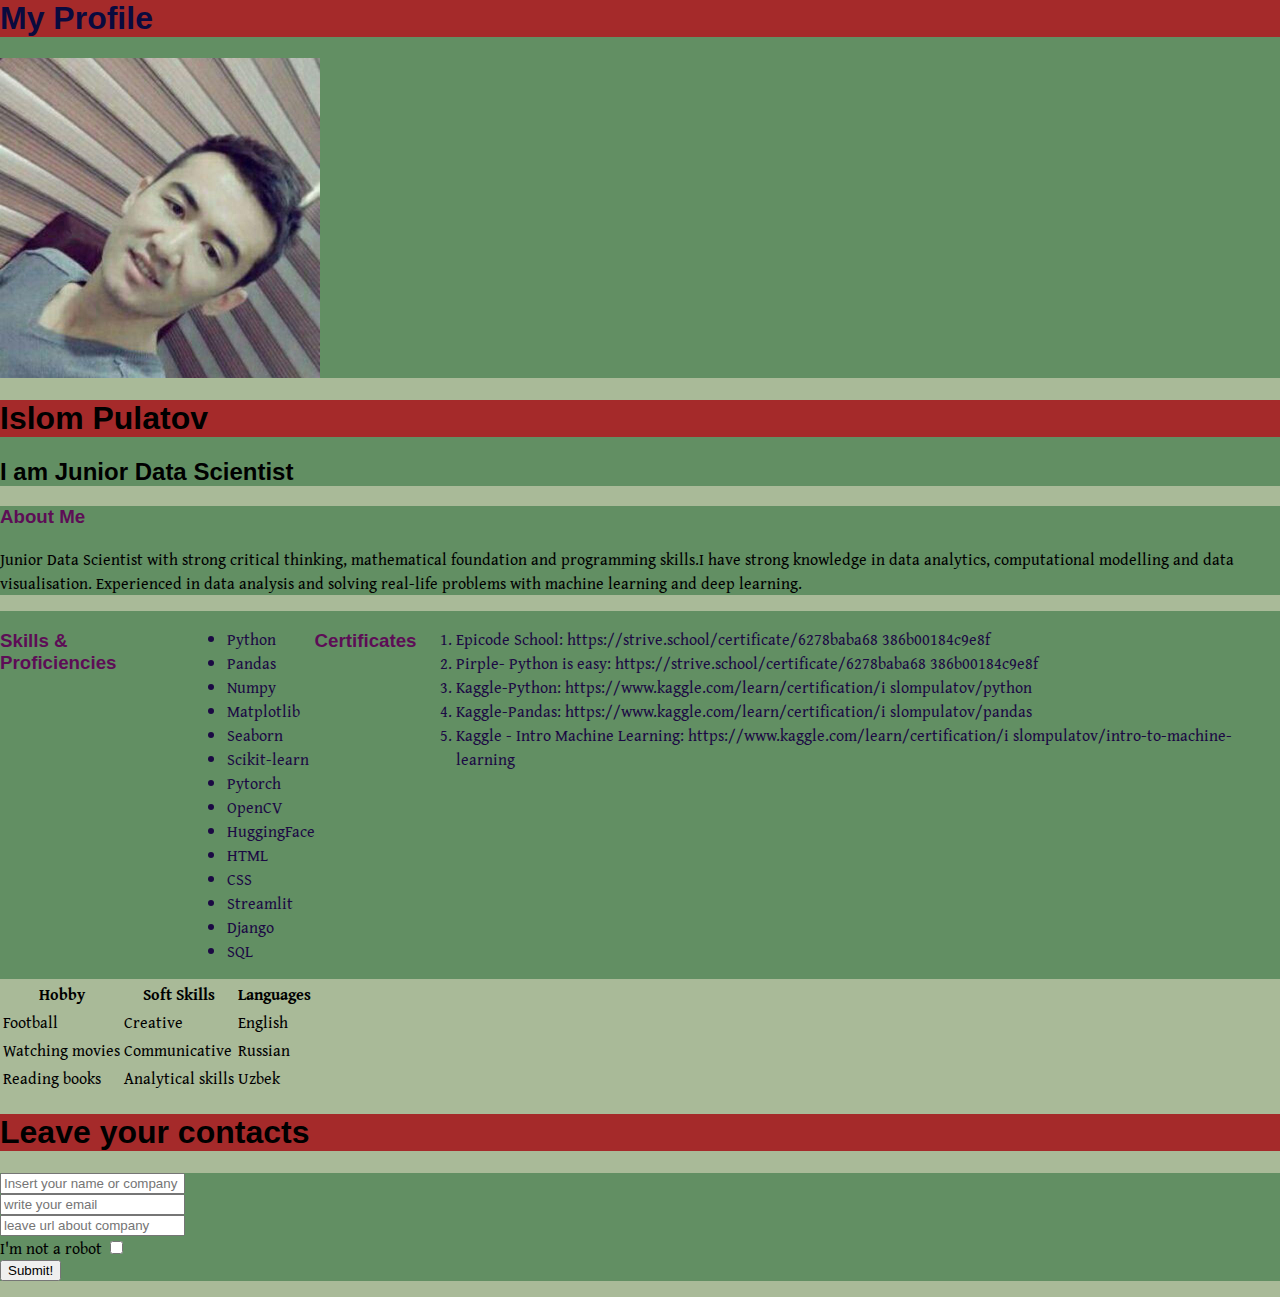
<file: index.html>
<html>
    <head>
        <meta charset="utf-8">
        <meta http-equiv="X-UA-compatible" content="IE-edge">
        <meta name="viewport" content="width-device-width, initial-scale-1.0">
        <title>Portfolio</title>
        <link rel="preconnect" href="https://fonts.googleapis.com">
        <link rel="preconnect" href="https://fonts.gstatic.com" crossorigin>
        <link href="https://fonts.googleapis.com/css2?family=Gentium+Book+Plus:wght@400;700&display=swap" rel="stylesheet">
        

        <style>
            body {
                background-color: rgb(169, 186, 152);
                margin: 0;
                font-family: 'Gentium Book Plus', serif;
            }
            h1, h2, h3, h4, h5, h6 {
                font-family: 'Mingzat', sans-serif;

            }
            div  {
                background-color: #0a5a2373;
                
            }
            #page-title {
                color: rgb(10, 10, 62);
            }
            .title {
                color: rgb(75, 36, 22);
            }
            h1 {
                background-color: brown;
                color: ;
            }
            img {
                width: 25%;
            }

            h3 {
                color: rgb(93, 13, 86);
            
            }
            #page-content {
                color: rgb(27, 9, 67);
                display: flex;
                flex-direction: row;
            }
            .subtitle {
                color: rgb(6, 16, 104);
            }
            
             
            
        </style>
    </head>
    <body>
        <div id="page-title" class="title">
            <h1> My Profile</h1>
            <img width = "250" src="IMG_20210518_174754_805.jpg" />
        </div>

        <div id="page-name" class="name">
            <h1>Islom Pulatov </h1>
            <h2>I am Junior Data Scientist</h2>
        </div>
        <div id="page-info" class="text">    
            <h3>About Me</h3>
            <p>Junior Data Scientist with strong critical thinking, mathematical foundation and programming skills.I have strong
                knowledge in data analytics,
                computational modelling and data
                visualisation. Experienced in data
                analysis and solving real-life problems
                with machine learning and deep learning.
            </p>
        </div>
        <div id="page-content" class="subtitle">
            <h3>Skills & Proficiencies</h3>
        
          
                <ul>
                    <li>Python</li>
                    <li>Pandas</li>
                    <li>Numpy</li>
                    <li>Matplotlib</li>
                    <li>Seaborn</li>
                    <li>Scikit-learn</li>
                    <li>Pytorch</li>
                    <li>OpenCV</li>
                    <li>HuggingFace</li>
                    <li>HTML</li>
                    <li>CSS</li>
                    <li>Streamlit</li>
                    <li>Django</li>
                    <li>SQL</li>
                    
                    
                    
                </ul>
        
            
            <h3>Certificates</h3>
                <ol>
                    <li>Epicode School:
                        https://strive.school/certificate/6278baba68
                        386b00184c9e8f</li>
                    <li>Pirple- Python is easy:
                        https://strive.school/certificate/6278baba68
                        386b00184c9e8f</li>
                    <li>Kaggle-Python:
                        https://www.kaggle.com/learn/certification/i
                        slompulatov/python</li>
                    <li>Kaggle-Pandas:
                        https://www.kaggle.com/learn/certification/i
                        slompulatov/pandas</li>
                    <li>Kaggle - Intro Machine Learning:
                        https://www.kaggle.com/learn/certification/i
                        slompulatov/intro-to-machine-learning</li>
                    
                </ol>
        </div>
    <table>
        <tr>
            <th>Hobby</th>
            <th>Soft Skills</th>
            <th>Languages</th>
        </tr>
        <tr>
            <td>Football</td>
            <td>Creative</td>
            <td>English</td>
            
        </tr>
        <tr>
            <td>Watching movies</td>
            <td>Communicative</td>
            <td>Russian</td>
        </tr>
        <tr>
            <td>Reading books</td>
            <td>Analytical skills</td>
            <td>Uzbek</td>
        </tr>
    </table>  
    <h1>Leave your contacts</h1>
    <form onsubmit="alert('Data has been submitted')">
        <div>
            <input type="text" placeholder="Insert your name or company"/>

        </div>  
        <div>
            <input type="email" placeholder="write your email"/>
        </div>
        <div>
            <input type="url" placeholder="leave url about company"/>
        </div>
        <div>
            <label>I'm not a robot</label>
            <input type="checkbox"/>
        </div>

        <div>
            <button type ="submit"> Submit!</button>    
        </div>
        
    </form>    
    </body>
</html>
</file>
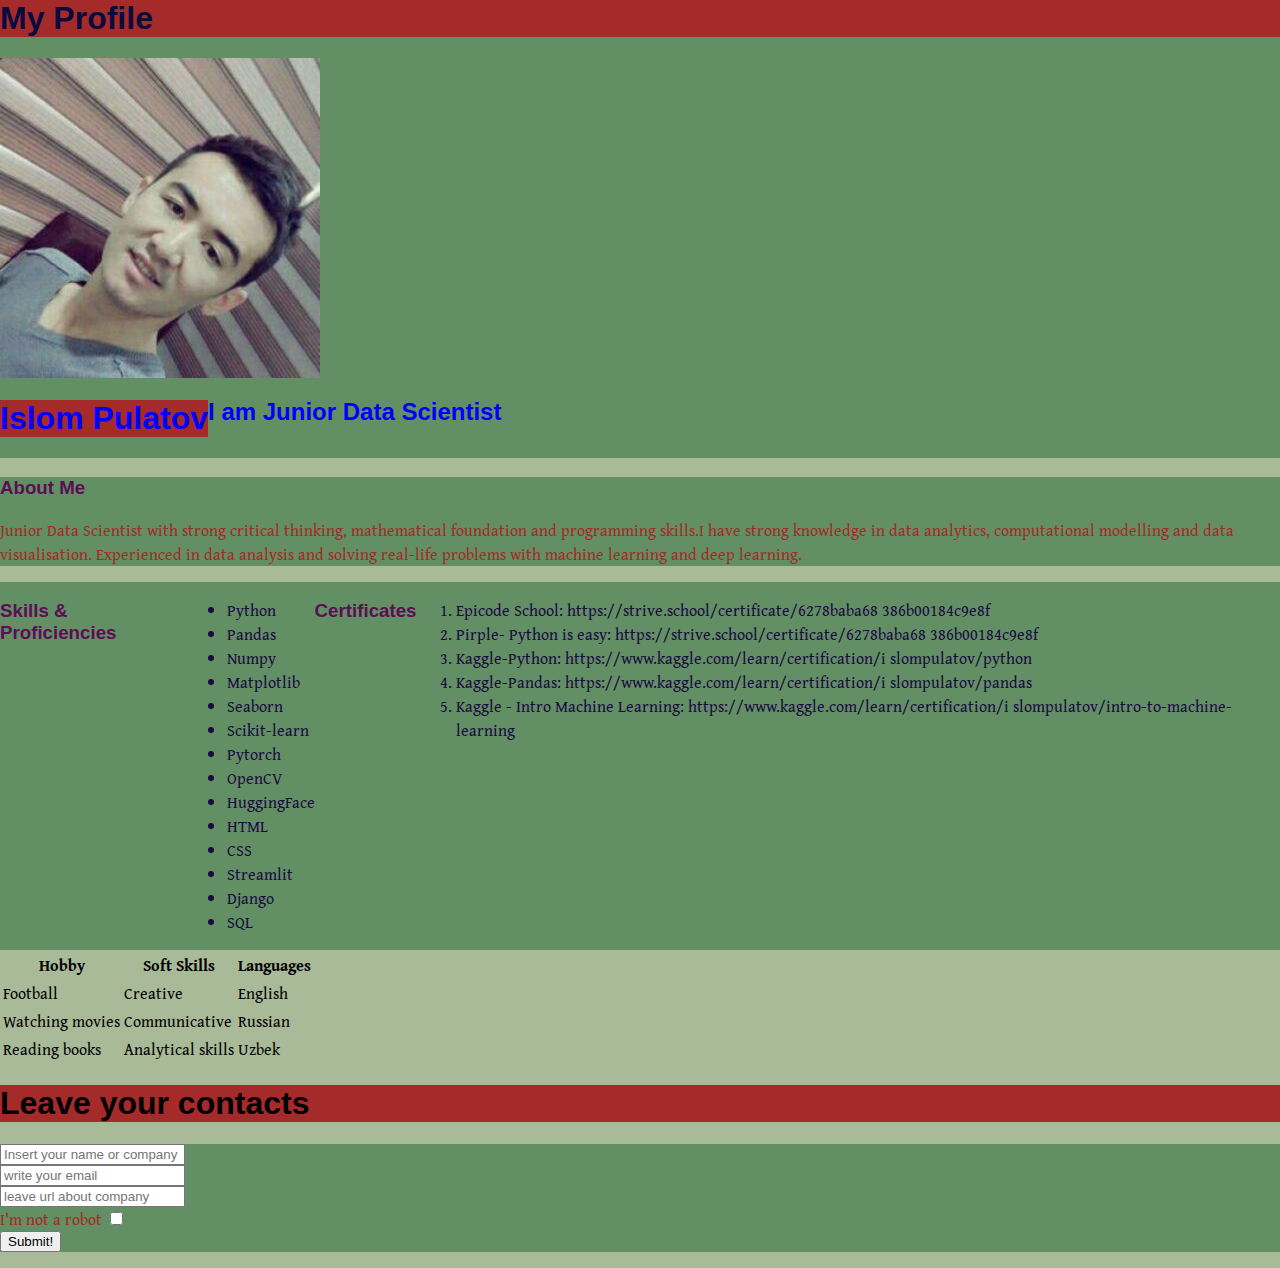
<file: demo_profile/index.html>
<html>
    <head>
        <meta charset="utf-8">
        <meta http-equiv="X-UA-compatible" content="IE-edge">
        <meta name="viewport" content="width-device-width, initial-scale-1.0">
        <title>Portfolio</title>
        <link rel="preconnect" href="https://fonts.googleapis.com">
        <link rel="preconnect" href="https://fonts.gstatic.com" crossorigin>
        <link href="https://fonts.googleapis.com/css2?family=Gentium+Book+Plus:wght@400;700&display=swap" rel="stylesheet">
        

        <style>
            body {
                background-color: rgb(169, 186, 152);
                margin: 0;
                font-family: 'Gentium Book Plus', serif;
            }
            h1, h2, h3, h4, h5, h6 {
                font-family: 'Mingzat', sans-serif;

            }
            div  {
                background-color: #0a5a2373;
                
            }
            #page-title {
                color: rgb(10, 10, 62);
            }
            .title {
                color: rgb(75, 36, 22);
            }
            h1 {
                background-color: brown;
                color: ;
            }
            img {
                width: 25%;
            }
            div {
                color: brown;
            }
            #page-name {
                color: blue;
                display: flex;
                align-items: flex-start;


            }
            .name {
                color: burlywood;
            }

            h3 {
                color: rgb(93, 13, 86);
            
            }
            #page-content {
                color: rgb(27, 9, 67);
                display: flex;
                flex-direction: row;
            }
            .subtitle {
                color: rgb(6, 16, 104);
            }
            
             
            
        </style>
    </head>
    <body>
        <div id="page-title" class="title">
            <h1> My Profile</h1>
            <img width = "250" src="IMG_20210518_174754_805.jpg" />
        </div>

        <div id="page-name" class="name">
            <h1>Islom Pulatov </h1>
            <h2>I am Junior Data Scientist</h2>
        </div>
        <div id="page-info" class="text">    
            <h3>About Me</h3>
            <p>Junior Data Scientist with strong critical thinking, mathematical foundation and programming skills.I have strong
                knowledge in data analytics,
                computational modelling and data
                visualisation. Experienced in data
                analysis and solving real-life problems
                with machine learning and deep learning.
            </p>
        </div>
        <div id="page-content" class="subtitle">
            <h3>Skills & Proficiencies</h3>
        
          
                <ul>
                    <li>Python</li>
                    <li>Pandas</li>
                    <li>Numpy</li>
                    <li>Matplotlib</li>
                    <li>Seaborn</li>
                    <li>Scikit-learn</li>
                    <li>Pytorch</li>
                    <li>OpenCV</li>
                    <li>HuggingFace</li>
                    <li>HTML</li>
                    <li>CSS</li>
                    <li>Streamlit</li>
                    <li>Django</li>
                    <li>SQL</li>
                    
                    
                    
                </ul>
        
            
            <h3>Certificates</h3>
                <ol>
                    <li>Epicode School:
                        https://strive.school/certificate/6278baba68
                        386b00184c9e8f</li>
                    <li>Pirple- Python is easy:
                        https://strive.school/certificate/6278baba68
                        386b00184c9e8f</li>
                    <li>Kaggle-Python:
                        https://www.kaggle.com/learn/certification/i
                        slompulatov/python</li>
                    <li>Kaggle-Pandas:
                        https://www.kaggle.com/learn/certification/i
                        slompulatov/pandas</li>
                    <li>Kaggle - Intro Machine Learning:
                        https://www.kaggle.com/learn/certification/i
                        slompulatov/intro-to-machine-learning</li>
                    
                </ol>
        </div>
    <table>
        <tr>
            <th>Hobby</th>
            <th>Soft Skills</th>
            <th>Languages</th>
        </tr>
        <tr>
            <td>Football</td>
            <td>Creative</td>
            <td>English</td>
            
        </tr>
        <tr>
            <td>Watching movies</td>
            <td>Communicative</td>
            <td>Russian</td>
        </tr>
        <tr>
            <td>Reading books</td>
            <td>Analytical skills</td>
            <td>Uzbek</td>
        </tr>
    </table>  
    <h1>Leave your contacts</h1>
    <form onsubmit="alert('Data has been submitted')">
        <div>
            <input type="text" placeholder="Insert your name or company"/>

        </div>  
        <div>
            <input type="email" placeholder="write your email"/>
        </div>
        <div>
            <input type="url" placeholder="leave url about company"/>
        </div>
        <div>
            <label>I'm not a robot</label>
            <input type="checkbox"/>
        </div>

        <div>
            <button type ="submit"> Submit!</button>    
        </div>
        
    </form>    
    </body>
</html>
</file>
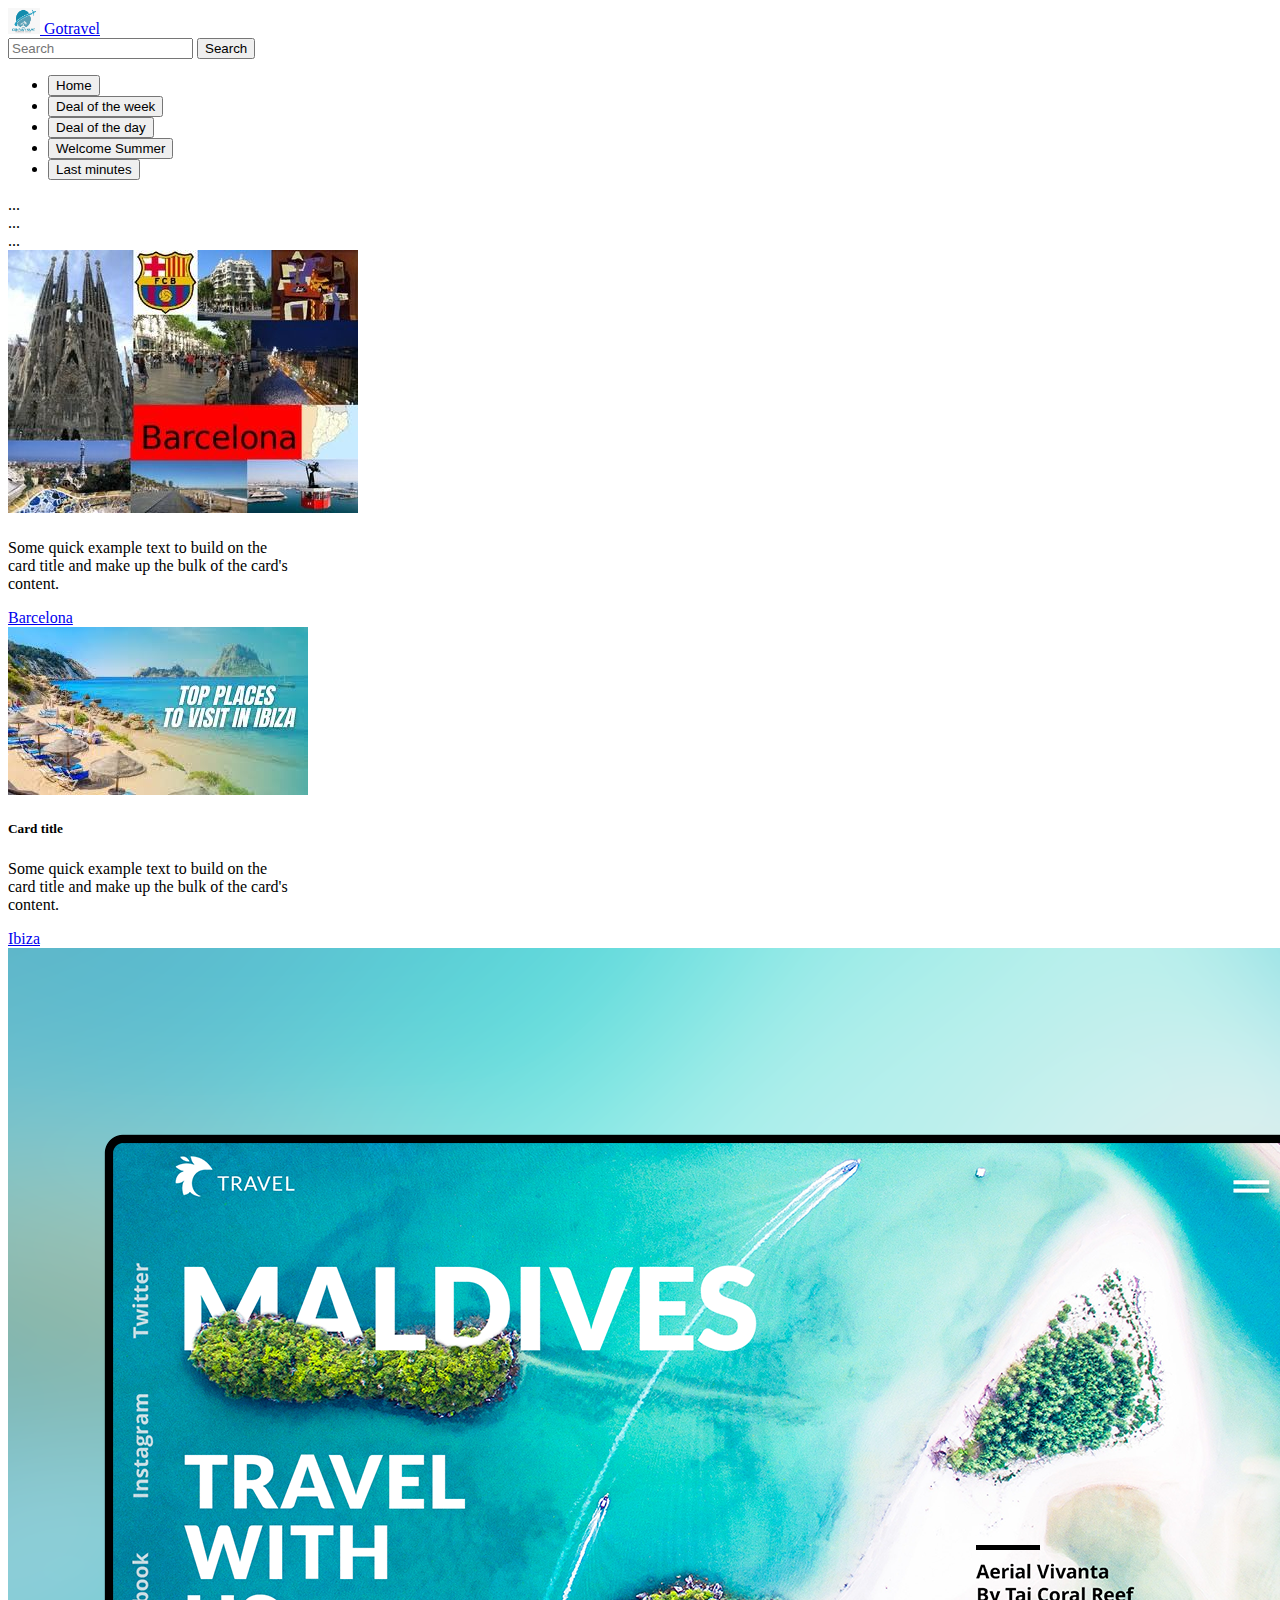
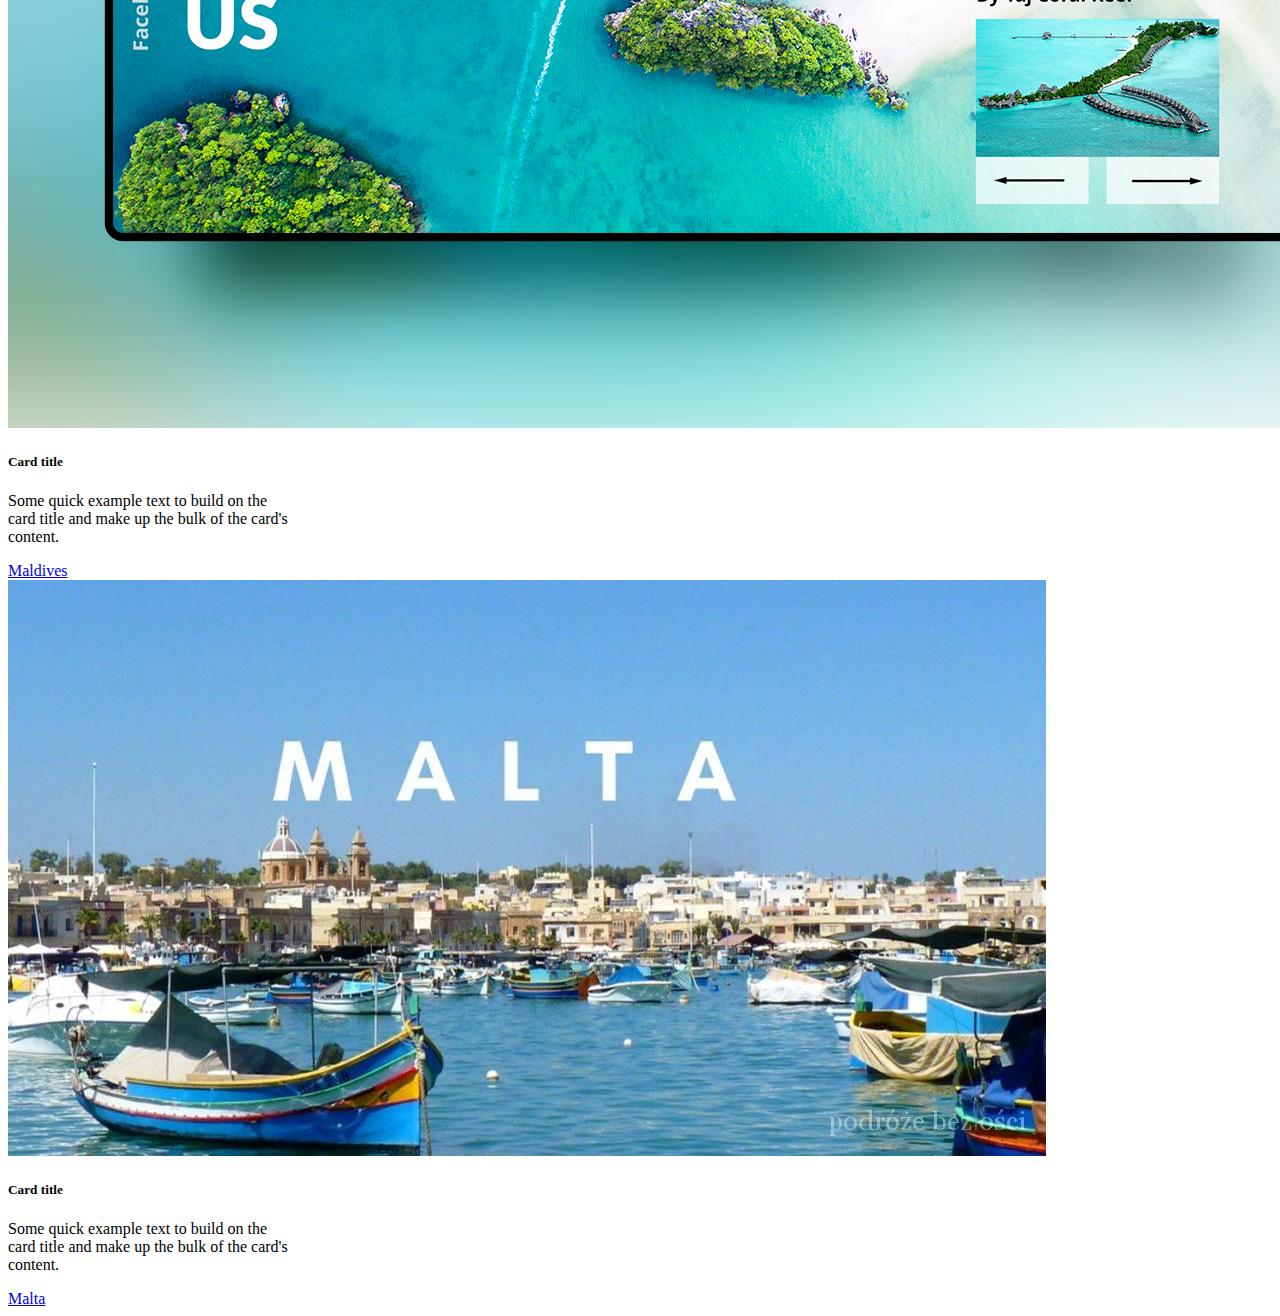
<file: travel_agency/travel.html>
<!doctype html>
<html lang="en">
    <head>
        

        <title>Travel-Agency</title>
        <meta charset="utf-8">
        <meta name="viewport" content="width=device-width, initial-scale=1.0">

        <link rel="stylesheet" href="C:\Users\asus\Documents\GitHub\HTML-projects\travel_agency\tavel_style.css"/>
        <link href="https://cdn.jsdelivr.net/npm/bootstrap@5.1.3/dist/css/bootstrap.min.css" rel="stylesheet" integrity="sha384-1BmE4kWBq78iYhFldvKuhfTAU6auU8tT94WrHftjDbrCEXSU1oBoqyl2QvZ6jIW3" crossorigin="anonymous"/>
        <script src="https://cdn.jsdelivr.net/npm/bootstrap@5.1.3/dist/js/bootstrap.bundle.min.js" integrity="sha384-ka7Sk0Gln4gmtz2MlQnikT1wXgYsOg+OMhuP+IlRH9sENBO0LRn5q+8nbTov4+1p" crossorigin="anonymous"></script>
      </head>
    <body>
        <nav class="navbar navbar-light bg-light">
            <div class="container-fluid">
              <a class="navbar-brand" href="#">
                <img src="go.png" alt="" width="32" height="26" class="d-inline-block align-text-top">
                Gotravel
              </a>
              
              <div class="tab-content" id="pills-tabContent">
                <div class="tab-pane fade show active" id="pills-home" role="tabpanel" aria-labelledby="pills-home-tab"></div>
                <div class="tab-pane fade" id="pills-profile" role="tabpanel" aria-labelledby="pills-profile-tab"></div>
                <div class="tab-pane fade" id="pills-contact" role="tabpanel" aria-labelledby="pills-contact-tab"></div>
              </div>
              <form class="d-flex">
                <input class="form-control me-2" type="search" placeholder="Search" aria-label="Search">
                <button class="btn btn-outline-success" type="submit">Search</button>
              </form>
            </div>
        </nav> 
        <ul class="nav justify-content-center nav-pills mb-3" id="pills-tab" role="tablist">
          <li class="nav-item" role="presentation">
            <button class="nav-link active" id="pills-home-tab" data-bs-toggle="pill" data-bs-target="#pills-home" type="button" role="tab" aria-controls="pills-home" aria-selected="true">Home</button>
          </li>
          <li class="nav-item" role="presentation">
            <button class="nav-link" id="pills-profile-tab" data-bs-toggle="pill" data-bs-target="#pills-profile" type="button" role="tab" aria-controls="pills-profile" aria-selected="false">Deal of the week</button>
          </li>
          <li class="nav-item" role="presentation">
            <button class="nav-link" id="pills-profile-tab" data-bs-toggle="pill" data-bs-target="#pills-profile" type="button" role="tab" aria-controls="pills-profile" aria-selected="false">Deal of the day</button>
          </li>
          <li class="nav-item" role="presentation">
            <button class="nav-link" id="pills-profile-tab" data-bs-toggle="pill" data-bs-target="#pills-profile" type="button" role="tab" aria-controls="pills-profile" aria-selected="false">Welcome Summer</button>
          </li>
          <li class="nav-item" role="presentation">
            <button class="nav-link" id="pills-contact-tab" data-bs-toggle="pill" data-bs-target="#pills-contact" type="button" role="tab" aria-controls="pills-contact" aria-selected="false">Last minutes</button>
          </li>
        </ul>
        <div class="tab-content" id="pills-tabContent">
          <div class="tab-pane fade show active" id="pills-home" role="tabpanel" aria-labelledby="pills-home-tab">...</div>
          <div class="tab-pane fade" id="pills-profile" role="tabpanel" aria-labelledby="pills-profile-tab">...</div>
          <div class="tab-pane fade" id="pills-contact" role="tabpanel" aria-labelledby="pills-contact-tab">...</div>
        </div>


        <div class="container-fluid">
          <div class="row">
            <div class="col-12 col-sm-6 col-md-4 col-lg-4">
              <div class="card" style="width: 18rem;">
                <img src="barcelona.jpg" class="card-img-top" alt="floyd monster children">
                <div class="card-body">
                  <h5 class="card-title"></h5>
                  <p class="card-text">Some quick example text to build on the card title and make up the bulk of the card's content.</p>
                  <a href="https://www.getyourguide.com/-l45/?cmp=ga&cq_src=google_ads&cq_cmp=6659029610&cq_con=82782875487&cq_term=barcelona&cq_med=&cq_plac=&cq_net=g&cq_pos=&cq_plt=gp&campaign_id=6659029610&adgroup_id=82782875487&target_id=kwd-18214362&loc_physical_ms=9061062&match_type=e&ad_id=456170268239&keyword=barcelona&ad_position=&feed_item_id=&placement=&device=c&partner_id=CD951&gclid=Cj0KCQjw5ZSWBhCVARIsALERCvwfRs1ChjwtquGFIRYVlVi7_aL6XoNnWosCs6lF2cEUEvrEnSfuNCQaAn1BEALw_wcB" target="_blank" class="btn btn-primary">Barcelona</a>
                </div>
              </div>
            </div>
            <div class="col-12 col-sm-6 col-md-4 col-lg-4">
              <div class="card" style="width: 18rem;">
                <img src="Ibiza.jpg" class="card-img-top" alt="floyd monster children">
                <div class="card-body">
                  <h5 class="card-title">Card title</h5>
                  <p class="card-text">Some quick example text to build on the card title and make up the bulk of the card's content.</p>
                  <a href="https://www.getyourguide.com/-l276/?cmp=ga&cq_src=google_ads&cq_cmp=6657317236&cq_con=77924600814&cq_term=ibiza&cq_med=&cq_plac=&cq_net=g&cq_pos=&cq_plt=gp&campaign_id=6657317236&adgroup_id=77924600814&target_id=kwd-19400431&loc_physical_ms=9061062&match_type=e&ad_id=388122656592&keyword=ibiza&ad_position=&feed_item_id=&placement=&device=c&partner_id=CD951&gclid=Cj0KCQjw5ZSWBhCVARIsALERCvybINWtCIT56InbTqGeWzNYtMvV01YtY9pHR4V0BH9MXaAjKN_V894aAjmFEALw_wcB" class="btn btn-primary" target="_blank" >Ibiza</a>
                </div>
              </div>
            </div>
            <div class="col-12 col-sm-6 col-md-4 col-lg-4">
              <div class="card" style="width: 18rem;">
                <img src="maldives.png" class="card-img-top" alt="floyd monster children">
                <div class="card-body">
                  <h5 class="card-title">Card title</h5>
                  <p class="card-text">Some quick example text to build on the card title and make up the bulk of the card's content.</p>
                  <a href="https://www.tripadvisor.com/Tourism-g293953-Maldives-Vacations.html" class="btn btn-primary">Maldives</a>
                </div>
              </div>
            </div>
            <div class="col-12 col-sm-6 col-md-4 col-lg-4">
              <div class="card" style="width: 18rem;">
                <img src="malta.jpg" class="card-img-top" alt="floyd monster children">
                <div class="card-body">
                  <h5 class="card-title">Card title</h5>
                  <p class="card-text">Some quick example text to build on the card title and make up the bulk of the card's content.</p>
                  <a href="https://www.getyourguide.com/-l90/?cmp=ga&cq_src=google_ads&cq_cmp=15511526810&cq_con=131277735976&cq_term=malta&cq_med=&cq_plac=&cq_net=g&cq_pos=&cq_plt=gp&campaign_id=15511526810&adgroup_id=131277735976&target_id=kwd-18555811&loc_physical_ms=9061062&match_type=e&ad_id=569192183898&keyword=malta&ad_position=&feed_item_id=&placement=&device=c&partner_id=CD951&gclid=Cj0KCQjw5ZSWBhCVARIsALERCvzzX6NT2PQ2dmWc8hLSAtaPy33tjgw1dCBvrD_mdxq7K0TO64oLW8MaAm5DEALw_wcB" class="btn btn-primary" target="_blank">Malta</a>
                </div>
              </div>
            </div>
          </div>
        </div>
       

    </body>

</html>
</file>
